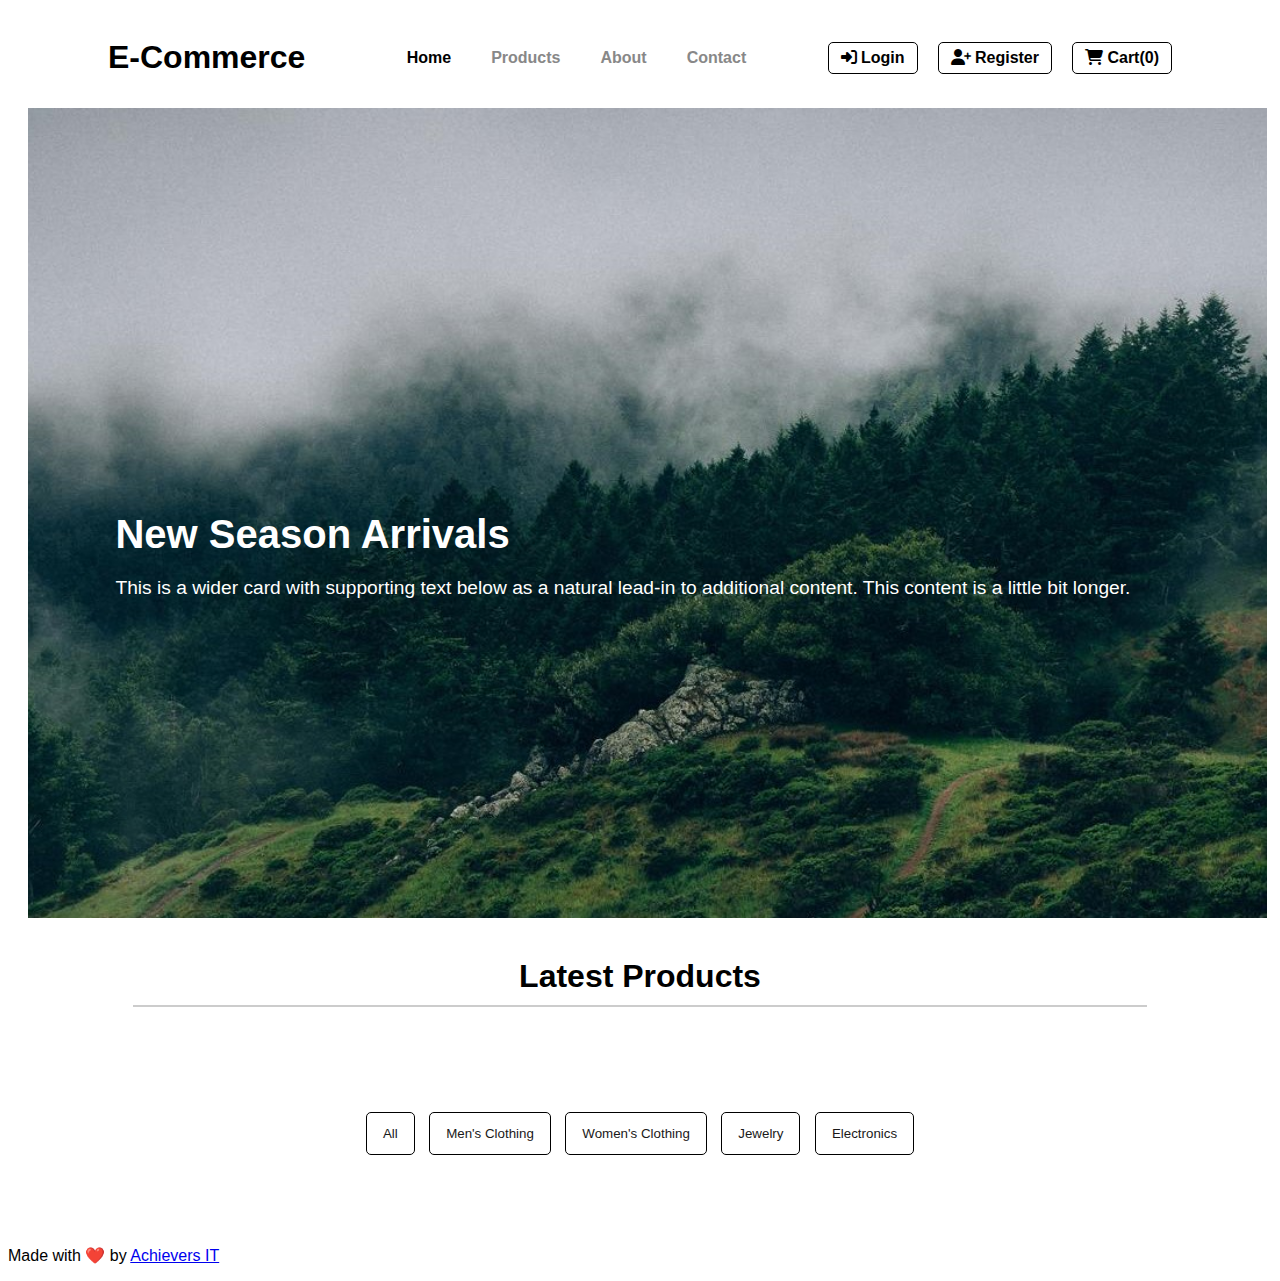
<file: Index.html>
<!DOCTYPE html>
<html lang="en">
<head>
  <meta charset="UTF-8" />
  <title>E-Commerce</title>
  <link rel="stylesheet" href="./style.css" />
  <link rel="stylesheet" href="https://cdnjs.cloudflare.com/ajax/libs/font-awesome/6.5.0/css/all.min.css">
</head>

<body>

 <div class="header">
    <span><h1>E-Commerce</h1></span>

    <div class="headermiddle">
      <a href="#" class="active">Home</a>
      <a href="./products.html">Products</a>
      <a href="./About.html">About</a>
      <a href="./photos/contact.html">Contact</a>
    </div>

    <div class="headerright">
      <a href="./login.html"><i class="fas fa-sign-in-alt"></i> Login</a>
      <a href="./regestion.html"><i class="fas fa-user-plus"></i> Register</a>
      <a href="./cart.html"><i class="fas fa-shopping-cart"></i> Cart<span id="cart-counter">(0)</span></a>
    </div>
  </div>

  <div class="Img">
    <img id="img" src="./main.png.jpg" alt="Main Banner" />
    <div class="ImgText">
      <h3>New Season Arrivals</h3>
      <p>This is a wider card with supporting text below as a natural lead-in to additional content. This content is a little bit longer.</p>
    </div>
  </div>

  

<div class="center">
    <h1>Latest Products</h1>
    <hr>
</div>


  
  <div class="container">
    <div class="filters">
      <button class="filter-btn" data-category="all">All</button>
      <button class="filter-btn" data-category="men's clothing">Men's Clothing</button>
      <button class="filter-btn" data-category="women's clothing">Women's Clothing</button>
      <button class="filter-btn" data-category="jewelery">Jewelry</button>
      <button class="filter-btn" data-category="electronics">Electronics</button>
    </div>
    <div id="product-list" class="product-list"></div>
  </div>


  <footer>
    <p class="footer-heart">Made with <span class="heart">❤️</span> by 
    <a href="https://achieversit.com" target="_blank">Achievers IT</a></p>
</footer>

  <script src="./script.js"></script>
</body>
</html>
</file>
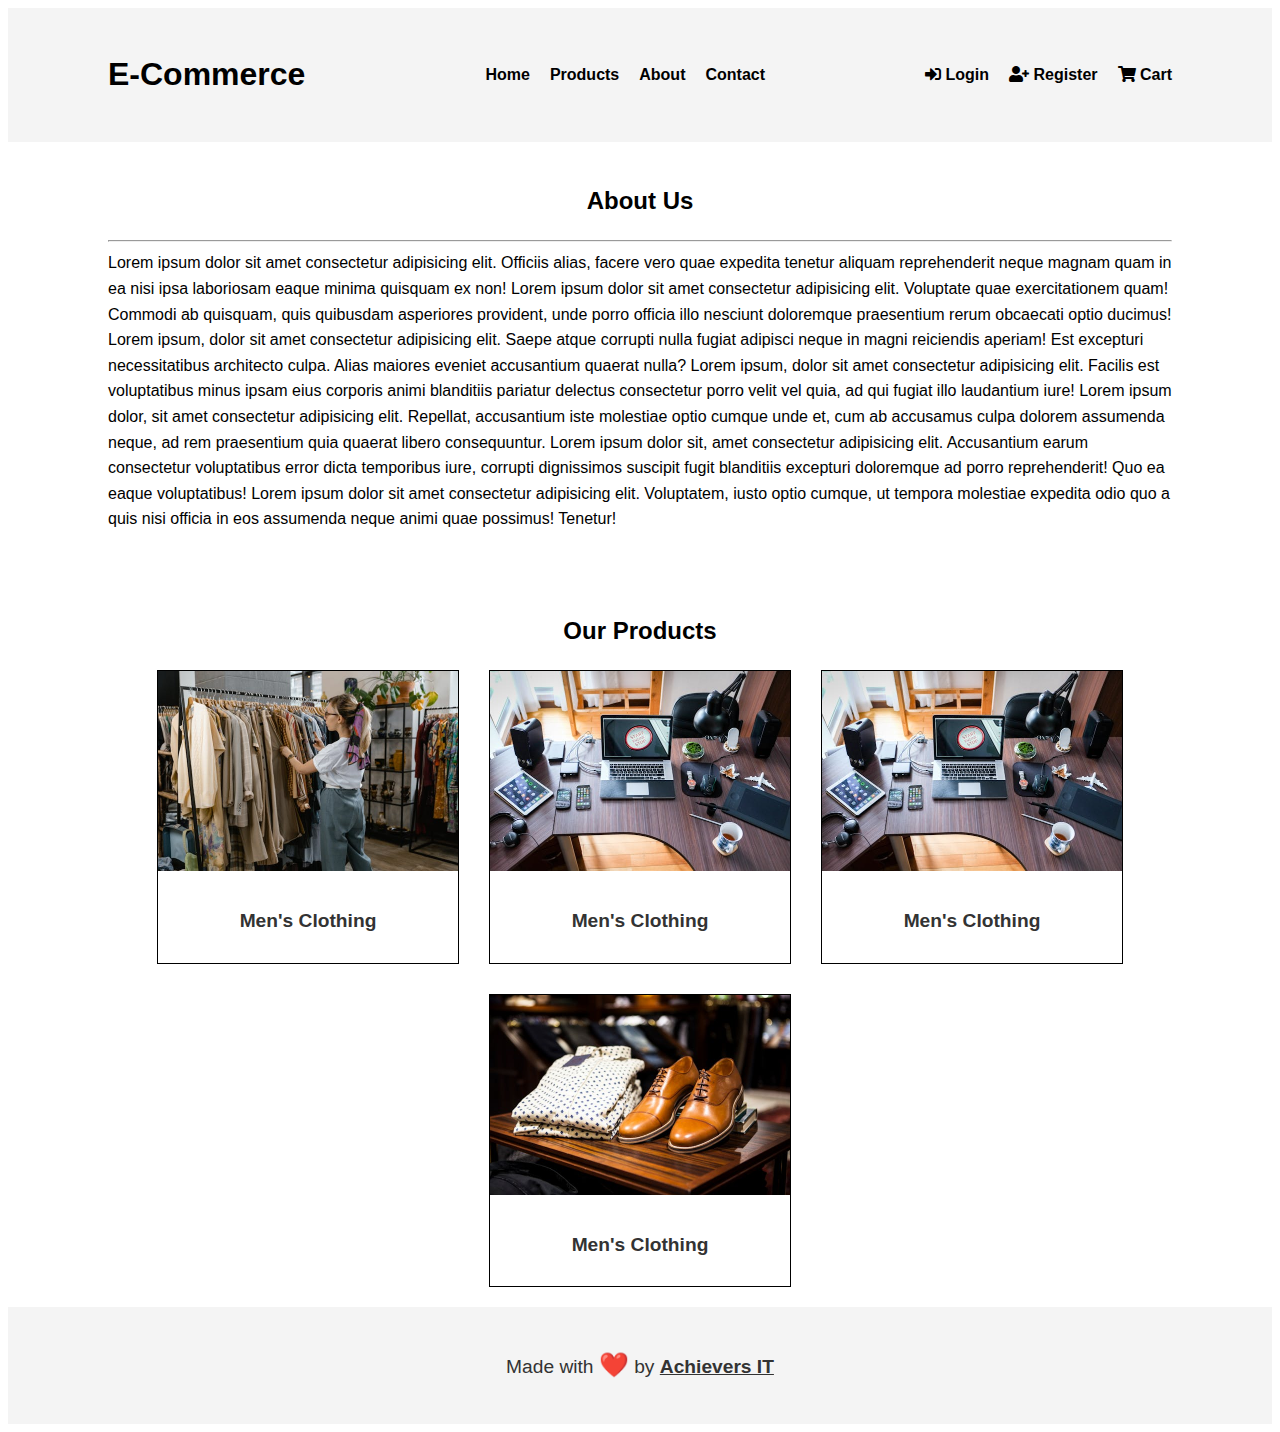
<file: About.html>
<!DOCTYPE html>
<html lang="en">
<head>
  <meta charset="UTF-8" />
  <meta name="viewport" content="width=device-width, initial-scale=1.0"/>
  <title>E-Commerce</title>
  <link rel="stylesheet" href="https://cdnjs.cloudflare.com/ajax/libs/font-awesome/5.15.4/css/all.min.css"/>
  <link rel="stylesheet" href="./about.css"/>
</head>
<body>
  <header class="header">
    <h1>E-Commerce</h1>
    <nav class="headermiddle">
      <a href="#">Home</a>
      <a href="#">Products</a>
      <a href="./Index.html">About</a>
      <a href="#">Contact</a>
    </nav>
    <div class="headerright">
      <a href="#"><i class="fas fa-sign-in-alt"></i> Login</a>
      <a href="#"><i class="fas fa-user-plus"></i> Register</a>
      <a href="#"><i class="fas fa-shopping-cart"></i> Cart</a>
    </div>
  </header>

  <main class="main">
    <h2>About Us</h2><hr>
    <p class="spaced">Lorem ipsum dolor sit amet consectetur adipisicing elit. Officiis alias, facere vero quae expedita tenetur aliquam reprehenderit neque magnam quam in ea nisi ipsa laboriosam eaque minima quisquam ex non! Lorem ipsum dolor sit amet consectetur adipisicing elit. Voluptate quae exercitationem quam! Commodi ab quisquam, quis quibusdam asperiores provident, unde porro officia illo nesciunt doloremque praesentium rerum obcaecati optio ducimus! Lorem ipsum, dolor sit amet consectetur adipisicing elit. Saepe atque corrupti nulla fugiat adipisci neque in magni reiciendis aperiam! Est excepturi necessitatibus architecto culpa. Alias maiores eveniet accusantium quaerat nulla? Lorem ipsum, dolor sit amet consectetur adipisicing elit. Facilis est voluptatibus minus ipsam eius corporis animi blanditiis pariatur delectus consectetur porro velit vel quia, ad qui fugiat illo laudantium iure! Lorem ipsum dolor, sit amet consectetur adipisicing elit. Repellat, accusantium iste molestiae optio cumque unde et, cum ab accusamus culpa dolorem assumenda neque, ad rem praesentium quia quaerat libero consequuntur. Lorem ipsum dolor sit, amet consectetur adipisicing elit. Accusantium earum consectetur voluptatibus error dicta temporibus iure, corrupti dignissimos suscipit fugit blanditiis excepturi doloremque ad porro reprehenderit! Quo ea eaque voluptatibus! Lorem ipsum dolor sit amet consectetur adipisicing elit. Voluptatem, iusto optio cumque, ut tempora molestiae expedita odio quo a quis nisi officia in eos assumenda neque animi quae possimus! Tenetur! </p>
   
  </main>

  <section class="product-showcase">
    <h2>Our Products</h2>
    <div class="card">
      <div class="cards">
        <img src="./photos/pexels-photo-7679720.jpeg" alt="Men's Clothing">
        <h4>Men's Clothing</h4>
      </div>
      <div class="cards">
        <img src="./photos/pexels-photo-356056.jpeg" alt="Men's Clothing">
        <h4>Men's Clothing</h4>
      </div>
      <div class="cards">
        <img src="./photos/pexels-photo-356056.jpeg" alt="Men's Clothing">
        <h4>Men's Clothing</h4>
      </div>
      <div class="cards">
        <img src="./photos/pexels-photo-298863.jpeg" alt="Men's Clothing">
        <h4>Men's Clothing</h4>
      </div>
    </div>
  </section>

  <footer>
    <p class="footer-heart">Made with <span class="heart">❤️</span> by 
    <a href="https://achieversit.com" target="_blank">Achievers IT</a></p>
  </footer>
</body>
</html>
</file>
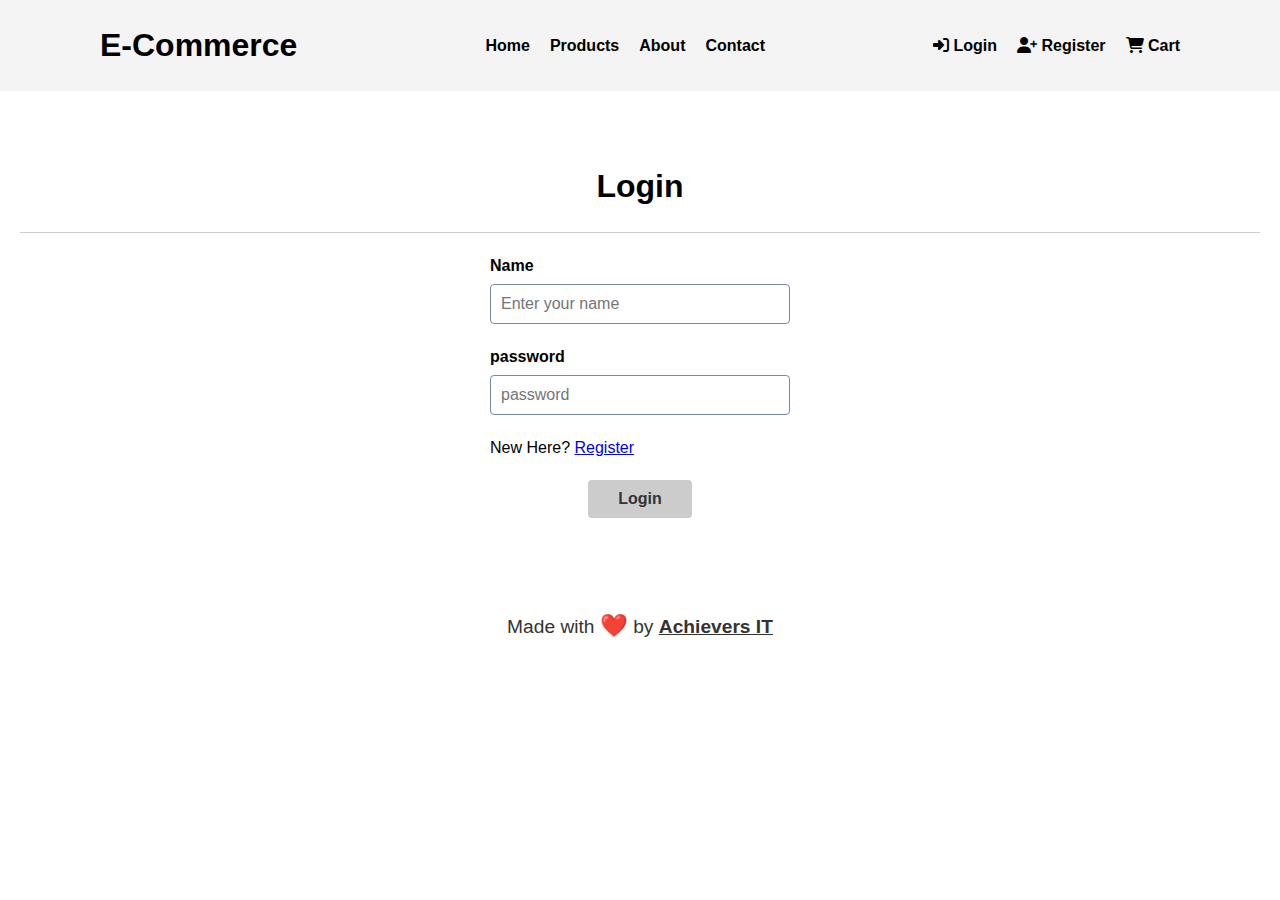
<file: login.html>
<!DOCTYPE html>
<html lang="en">
<head>
    <meta charset="UTF-8">
    <meta name="viewport" content="width=device-width, initial-scale=1.0">
    <title>Document</title>
     <link rel="stylesheet" href="https://cdnjs.cloudflare.com/ajax/libs/font-awesome/6.5.0/css/all.min.css">
</head>

<style> 
* {
            margin: 0;
            padding: 0;
            box-sizing: border-box;
        }

        body {
            font-family: Arial, sans-serif;
        }

        .header {
            display: flex;
            justify-content: space-between;
            align-items: center;
            padding: 10px 100px;
            
          
        }

         .header h1 {
            margin-right: 20px;
        }

        .headermiddle, .headerright {
            display: flex;
            gap: 20px;
            align-items: center;
        }

        .headermiddle a, .headerright a {
            text-decoration: none;
            color: black;
            font-weight: bold;
        }

        .headermiddle a:hover, .headerright a:hover {
            color: red;
        }



        *::before,
*::after {
  margin: 0;
  padding: 0;
  box-sizing: border-box;
}

body {
  font-family: Arial, sans-serif;
  line-height: 1.6;
}

.header {
  display: flex;
  justify-content: space-between;
  align-items: center;
  padding: 20px 100px;
  background-color: #f4f4f4;
}

.header h1 {
  margin-right: 20px;
}

.headermiddle,
.headerright {
  display: flex;
  gap: 20px;
  align-items: center;
}

.headermiddle a,
.headerright a {
  text-decoration: none;
  color: black;
  font-weight: bold;
}

.headermiddle a:hover,
.headerright a:hover {
  color: red;
}

.main {
  margin: 50px auto;
  padding: 20px;
  text-align: center;
}

.contact-title {
  text-align: center;
  margin-bottom: 20px;
}

.full-width-hr {
  width: 100%;
  border: 0;
  height: 1px;
  background-color: #ccc;
  margin: 20px 0;
}

.form-container {
  display: inline-block;
  text-align: left;
  width: auto;
}

.form-group {
  margin-bottom: 20px;
}

.form-group label {
  display: block;
  margin-bottom: 5px;
  font-weight: bold;
  text-align: left;
}

.form-group input,
.form-group textarea {
  padding: 10px;
  border: 1px solid #768aa5;
  border-radius: 4px;
  font-size: 16px;
  width: 300px;
  box-sizing: border-box;
}

.form-group textarea {
  height: 150px;
  resize: vertical;
}

.form-group input:focus,
.form-group textarea:focus {
  outline: none;
  border-color: skyblue;
  box-shadow: 0 0 5px rgba(135, 206, 235, 0.5);
}

.button-container {
  text-align: center;
  margin-top: 20px;
}

.submit-btn {
  padding: 10px 30px;
  background-color: #ccc;
  color: #333;
  border: none;
  border-radius: 4px;
  cursor: pointer;
  font-weight: bold;
  transition: background-color 0.3s;
  font-size: 16px;
}

.submit-btn:hover {
  background-color: #bbb;
}

footer {
  text-align: center;
  padding: 20px;
}

.footer-heart {
  font-family: Arial, sans-serif;
  font-size: 1.2rem;
  color: #333;
}

.footer-heart a {
  color: #333;
  font-weight: bold;
}

.footer-heart a:hover {
  color: red;
}

.heart {
  color: red;
  font-size: 1.4rem;
}

        </style>

   <body>
      <div class="header">
        <span>
            <h1>E-Commerce</h1>
        </span>

        <div class="headermiddle">
            <a href="">Home</a>
            <a href="">Products</a>
            <a href="./About.html">About</a>
            <a href="./photos/contact.html">Contact</a>
        </div>

        <div class="headerright">
            <a href=""><i class="fas fa-sign-in-alt"></i> Login</a>
            <a href=""><i class="fas fa-user-plus"></i> Register</a>
            <a href=""><i class="fas fa-shopping-cart"></i> Cart</a>
        </div>
    </div>

    <div class="main centre">
    <h1 class="contact-title">Login</h1>
    <hr class="full-width-hr">

    <div class="form-container">
      <div class="form-group">
        <label for="name">Name</label>
        <input type="text" name="name" placeholder="Enter your name">
      </div>

      <div class="form-group">
        <label for="pass">password</label>
        <input type="password" name="email" placeholder="password">
      </div>
      <p>New Here? <a href="./regestion.html">Register</a></p>

      

      <div class="button-container">
        <button class="submit-btn">Login</button>
      </div>
    </div>
</div>

<footer>
    <p class="footer-heart">Made with <span class="heart">❤️</span> by 
    <a href="https://achieversit.com" target="_blank">Achievers IT</a></p>
</footer>

    
   </body>
</html>
</file>
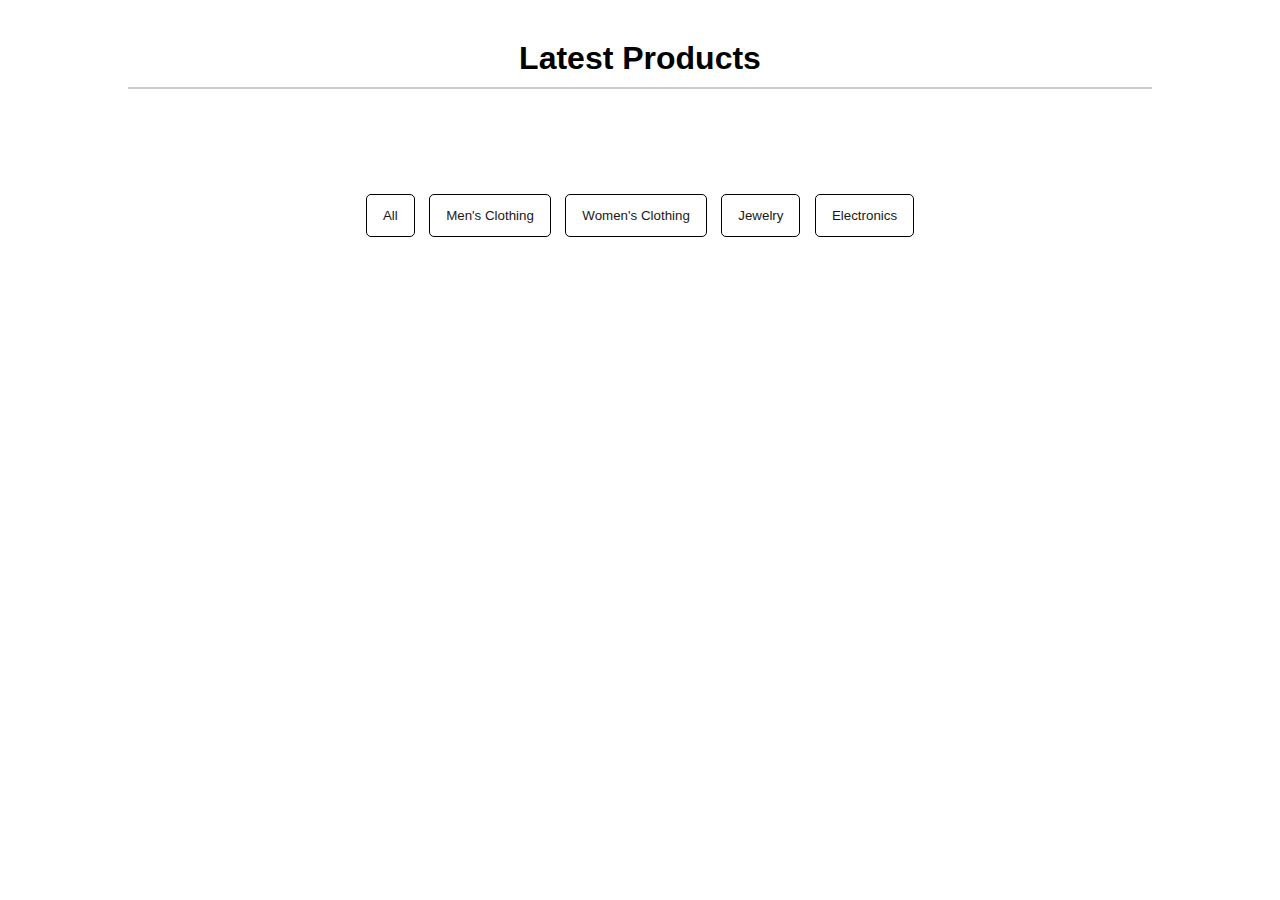
<file: products.html>
<!DOCTYPE html>
<html lang="en">
<head>
    <meta charset="UTF-8">
    <meta name="viewport" content="width=device-width, initial-scale=1.0">
    <title>Document</title>
    <link rel="stylesheet" href="./products.css">
</head>
<body>
    <div class="center">
    <h1>Latest Products</h1>
    <hr>
</div>

    <div class="container">
    <div class="filters">
      <button class="filter-btn" data-category="all">All</button>
      <button class="filter-btn" data-category="men's clothing">Men's Clothing</button>
      <button class="filter-btn" data-category="women's clothing">Women's Clothing</button>
      <button class="filter-btn" data-category="jewelery">Jewelry</button>
      <button class="filter-btn" data-category="electronics">Electronics</button>
    </div>
    <div id="product-list" class="product-list"></div>
  </div>
  <script src="./products.js"></script>
    
</body>
</html>
</file>
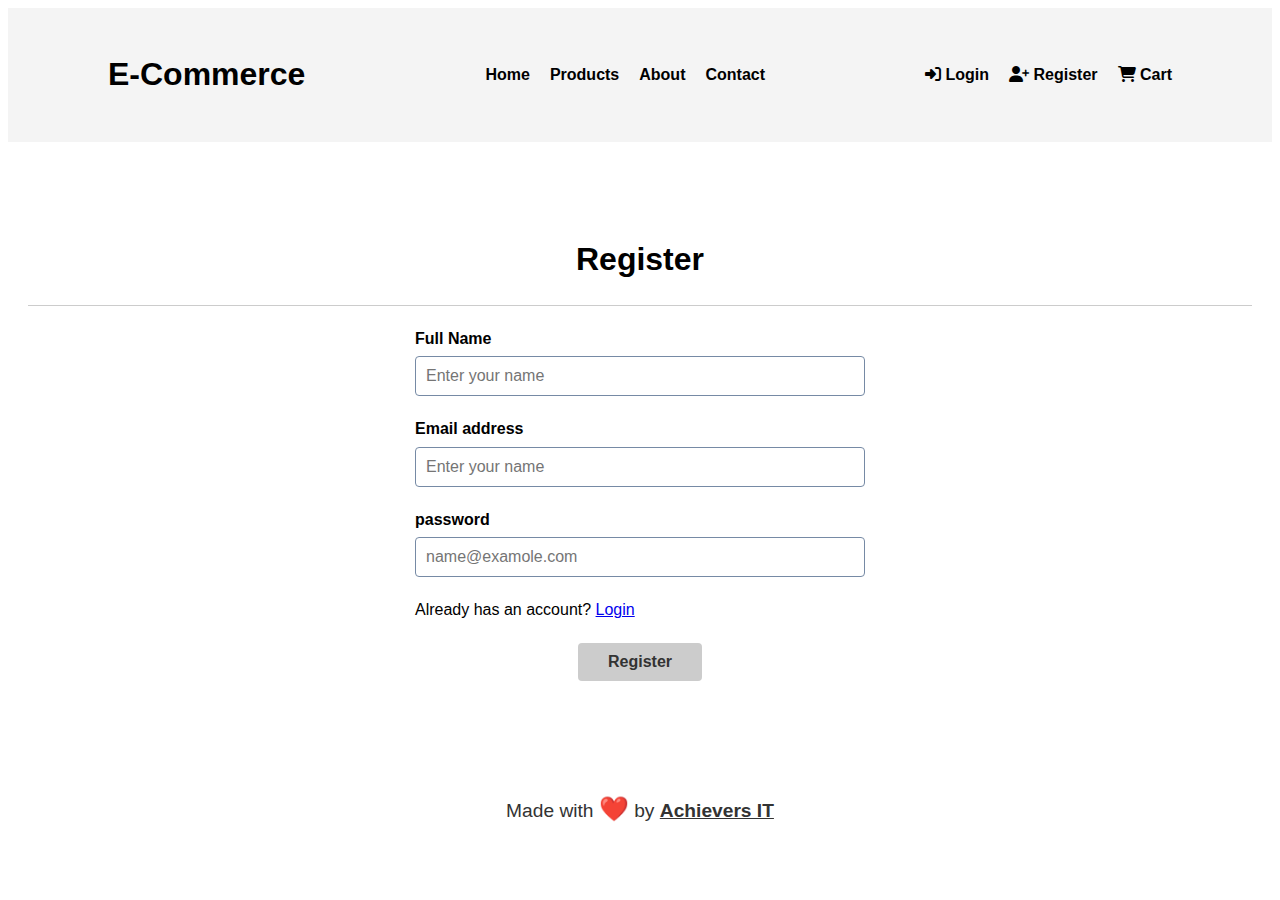
<file: regestion.html>
<!DOCTYPE html>
<html lang="en">
<head>
    <meta charset="UTF-8">
    <meta name="viewport" content="width=device-width, initial-scale=1.0">
    <title>Document</title>
     <link rel="stylesheet" href="https://cdnjs.cloudflare.com/ajax/libs/font-awesome/6.5.0/css/all.min.css">
</head>
<style>
    
*::before,
*::after {
  margin: 0;
  padding: 0;
  box-sizing: border-box;
}

body {
  font-family: Arial, sans-serif;
  line-height: 1.6;
}

.header {
  display: flex;
  justify-content: space-between;
  align-items: center;
  padding: 20px 100px;
  background-color: #f4f4f4;
}

.header h1 {
  margin-right: 20px;
}

.headermiddle,
.headerright {
  display: flex;
  gap: 20px;
  align-items: center;
}

.headermiddle a,
.headerright a {
  text-decoration: none;
  color: black;
  font-weight: bold;
}

.headermiddle a:hover,
.headerright a:hover {
  color: red;
}

.main {
  margin: 50px auto;
  padding: 20px;
  text-align: center;
}

.contact-title {
  text-align: center;
  margin-bottom: 20px;
}

.full-width-hr {
  width: 100%;
  border: 0;
  height: 1px;
  background-color: #ccc;
  margin: 20px 0;
}

.form-container {
  display: inline-block;
  text-align: left;
  width: auto;
}

.form-group {
  margin-bottom: 20px;
}

.form-group label {
  display: block;
  margin-bottom: 5px;
  font-weight: bold;
  text-align: left;
}

.form-group input,
.form-group textarea {
  padding: 10px;
  border: 1px solid #768aa5;
  border-radius: 4px;
  font-size: 16px;
  width: 450px;
  box-sizing: border-box;
}

.form-group textarea {
  height: 150px;
  resize: vertical;
}

.form-group input:focus,
.form-group textarea:focus {
  outline: none;
  border-color: skyblue;
  box-shadow: 0 0 5px rgba(135, 206, 235, 0.5);
}

.button-container {
  text-align: center;
  margin-top: 20px;
}

.submit-btn {
  padding: 10px 30px;
  background-color: #ccc;
  color: #333;
  border: none;
  border-radius: 4px;
  cursor: pointer;
  font-weight: bold;
  transition: background-color 0.3s;
  font-size: 16px;
}

.submit-btn:hover {
  background-color: #bbb;
}

footer {
  text-align: center;
  padding: 20px;
}

.footer-heart {
  font-family: Arial, sans-serif;
  font-size: 1.2rem;
  color: #333;
}

.footer-heart a {
  color: #333;
  font-weight: bold;
}

.footer-heart a:hover {
  color: red;
}

.heart {
  color: red;
  font-size: 1.5rem;
}


</style>
<body>
     <div class="header">
        <span>
            <h1>E-Commerce</h1>
        </span>

        <div class="headermiddle">
            <a href="">Home</a>
            <a href="">Products</a>
            <a href="./About.html">About</a>
            <a href="./photos/contact.html">Contact</a>
        </div>

        <div class="headerright">
            <a href=""><i class="fas fa-sign-in-alt"></i> Login</a>
            <a href=""><i class="fas fa-user-plus"></i> Register</a>
            <a href=""><i class="fas fa-shopping-cart"></i> Cart</a>
        </div>
    </div>

    <div class="main centre">
    <h1 class="contact-title">Register</h1>
    <hr class="full-width-hr">

    <div class="form-container">
      <div class="form-group">
        <label for="name">Full Name</label>
        <input type="text" name="name" placeholder="Enter your name">
      </div>
      <div class="form-group">
        <label for="email">Email address</label>
        <input type="email" name="email" placeholder="Enter your name">
      </div>

      <div class="form-group">
        <label for="pass">password</label>
        <input type="password" name="email" placeholder="name@examole.com">
      </div>
      <p>Already has an account? <a href="./login.html">Login</a></p>

      

      <div class="button-container">
        <button class="submit-btn">Register</button>
      </div>
    </div>
</div>

<footer>
    <p class="footer-heart">Made with <span class="heart">❤️</span> by 
    <a href="https://achieversit.com" target="_blank">Achievers IT</a></p>
</footer>
    
</body>
</html>
</file>
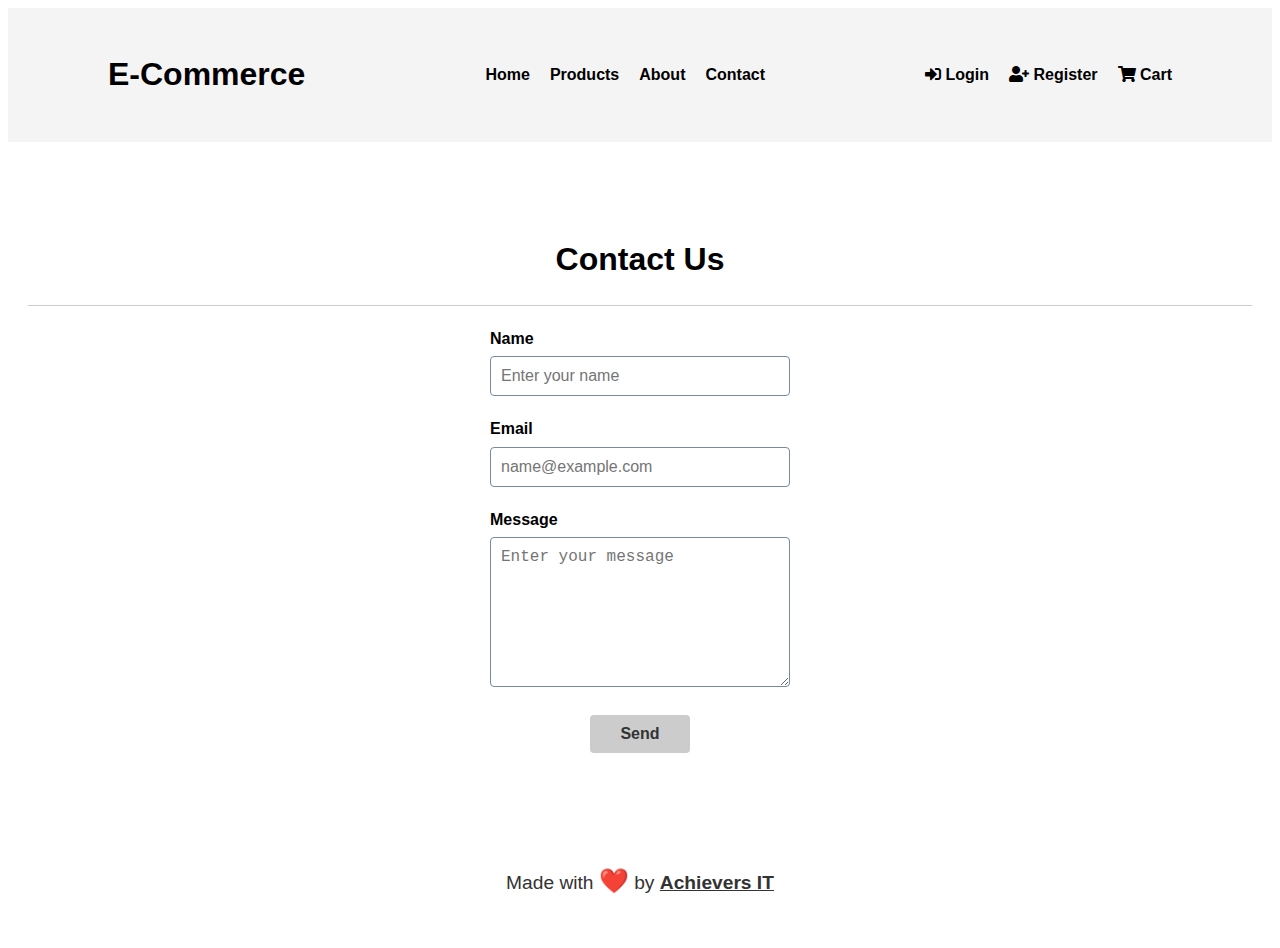
<file: photos/contact.html>
<!DOCTYPE html>
<html lang="en">
<head>
    <meta charset="UTF-8">
    <meta name="viewport" content="width=device-width, initial-scale=1.0">
    <title>Document</title>
    <link rel="stylesheet" href="https://cdnjs.cloudflare.com/ajax/libs/font-awesome/5.15.3/css/all.min.css">
    <link rel="stylesheet" href="./contact.css">
</head>
<body>
   <header class="header">
    <h1>E-Commerce</h1>
    <nav class="headermiddle">
      <a href="#">Home</a>
      <a href="#">Products</a>
      <a href="#">About</a>
      <a href="../Index.html">Contact</a>
    </nav>
    <div class="headerright">
      <a href="#"><i class="fas fa-sign-in-alt"></i> Login</a>
      <a href="#"><i class="fas fa-user-plus"></i> Register</a>
      <a href="#"><i class="fas fa-shopping-cart"></i> Cart</a>
    </div>
</header>
 
<div class="main centre">
    <h1 class="contact-title">Contact Us</h1>
    <hr class="full-width-hr">

    <div class="form-container">
      <div class="form-group">
        <label for="name">Name</label>
        <input type="text" name="name" placeholder="Enter your name">
      </div>

      <div class="form-group">
        <label for="email">Email</label>
        <input type="email" name="email" placeholder="name@example.com">
      </div>

      <div class="form-group">
        <label for="message">Message</label>
        <textarea name="message" placeholder="Enter your message"></textarea>
      </div>

      <div class="button-container">
        <button class="submit-btn">Send</button>
      </div>
    </div>
</div>

<footer>
    <p class="footer-heart">Made with <span class="heart">❤️</span> by 
    <a href="https://achieversit.com" target="_blank">Achievers IT</a></p>
</footer>

 
</body>
</html>
</file>
<file: style.css>
body {
    font-family: Arial, sans-serif;
}

.header {
    display: flex;
    justify-content: space-between;
    align-items: center;
    padding: 10px 100px;
   
}

.header h1 {
    margin-right: 20px;
}

/* Header middle links */
.headermiddle, .headerright {
    display: flex;
    gap: 20px;
    align-items: center;
}

.headermiddle a {
    text-decoration: none;
    font-weight: bold;
    padding: 6px 10px;
    border-radius: 5px;
}

/* Default color logic */
.headermiddle a.active {
    color: black;
}

.headermiddle a:not(.active) {
    color: #888; 
}

.headermiddle a:hover {
    color: red;
}

/* Header right buttons */
.headerright a {
    text-decoration: none;
    font-weight: bold;
    padding: 6px 12px;
    border: 1px solid black;
    border-radius: 5px;
    background-color: white;
    color: black;
    transition: all 0.3s ease;
}

.headerright a:hover {
    background-color: black;
    color: white;
}

/* Image */
.Img {
    position: relative;
    width: 100%;
    height: 90vh;
    overflow: hidden;
}

#img {
    width: 98%;
    height: 100%;
    object-fit: cover;
    display: block;
    /* padding: 35px; */
    padding-left: 20px;
}

.ImgText {
    position: absolute;
    top: 45%;
    left: 8.5%;
    color: white;
}

.ImgText h3 {
    font-size: 2.5rem;
    margin-bottom: 10px;
}

.ImgText p {
    font-size: 1.2rem;
}

/* Section title */
.center {
    text-align: center;
    margin-top: 20px;
}

.center h1 {
    font-size: 2rem;
}
 
            .center {
    text-align: center;
    margin-top: 40px; 
}

.center h1 {
    font-size: 2em;
    margin-bottom: 10px; 
}

.center hr {
    width: 80%;
    margin: 10px auto 30px auto; 
    border: 1px solid #ccc;
}


.container {
  margin-top: 35px;
  max-width: 1200px;
  margin: auto;
  padding: 20px;
}

.filters {
  margin-top: 50px;
  text-align: center;
  margin-bottom: 50px;
}

.filter-btn {
  padding: 13px 16px;
  margin: 5px;
  background-color:white;
  border: 1px solid black;
  color: rgb(26, 25, 25);
  cursor: pointer;
  border-radius: 5px;
  transition: background 0.3s;
}

.filter-btn:hover {
  background-color: #6c6f72;
}

.product-list {
  display: flex;
  flex-wrap: wrap;
  gap: 20px;
  justify-content: center;
}

.product-card {
  background: white;
  border: 1px solid #ccc;
  width: 280px;
  height: 420px;
  padding: 15px;
  display: flex;
  flex-direction: column;
  justify-content: space-between;
  box-shadow: 0 0 8px rgba(0, 0, 0, 0.1);
  border-radius: 8px;
  overflow: hidden;
}

.product-card img {
  height: 180px;
  width: 100%;
  object-fit: fill;
  border-radius: 5px;
}

.product-card h3 {
  font-size: 17.5px;
  margin: 1px 0 2px;
  text-align: center;
  white-space: nowrap;
  overflow: hidden;
  text-overflow: ellipsis;
}

.product-card .description {
  font-size: 16px;
  color: #444;
  overflow: hidden;
  display: -webkit-box;
  -webkit-line-clamp: 2;
  -webkit-box-orient: vertical;
  text-overflow: ellipsis;
  margin-bottom: 3px;
}

hr {
  margin: 1px ;
  border: none;
  border-top: 1px solid #ddd;
}

.price {
  text-align: center;
  font-size: 15px;
  font-weight: bold;
  color: #555657;
  margin: 10px 0;
}

.card-actions {
  display: flex;
  justify-content: center;
  gap: 10px;
}

.card-actions button {
  padding: 8px 14px;
  background-color: #000;
  color: white;
  border: none;
  border-radius: 4px;
  cursor: pointer;
  /* transition: background 0.3s; */
}

.card-actions button.details-btn {
  background-color: #444;
}

.card-actions button:hover {
  background-color: #8e3939;
}
.card-actions button:active{
  background-color: #8e3939;
}
</file>
<file: about.css>
*::before,
*::after {
  margin: 0;
  padding: 0;
  box-sizing: border-box;
}

body {
  font-family: Arial, sans-serif;
  line-height: 1.6;
}

/* Header Styling */
.header {
  display: flex;
  justify-content: space-between;
  align-items: center;
  padding: 20px 100px;
  background-color: #f4f4f4;
}

.header h1 {
  margin-right: 20px;
}

.headermiddle,
.headerright {
  display: flex;
  gap: 20px;
  align-items: center;
}

.headermiddle a,
.headerright a {
  text-decoration: none;
  color: black;
  font-weight: bold;
}

.headermiddle a:hover,
.headerright a:hover {
  color: red;
}

/* /* Main  */
.main {
  padding: 20px 100px;
}

.main h2 {
  text-align: center;
  margin-bottom: 20px;
}

.main p {
  margin: 0; 
}


.main p.spaced {
  margin-bottom: 20px;
}

/* Product */
.product-showcase {
  padding: 20px 100px;
}

.product-showcase h2 {
  text-align: center;
  margin-bottom: 20px;
}

.card {
  display: flex;
  justify-content: center;
  gap: 30px;
  flex-wrap: wrap;
}

.cards {
  border: 1px solid black;
  text-align: center;
  width: 300px;
}

.cards img {
  width: 100%;
  height: 200px;
  object-fit: fill;
  margin-bottom: 2px;
}

.cards h4 {
  font-size: 1.2rem;
  color: #333;
}

/* Footer  */
footer {
  text-align: center;
  padding: 20px;
  background-color: #f4f4f4;
}

.footer-heart {
  font-family: Arial, sans-serif;
  font-size: 1.2rem;
  color: #333;
}

.footer-heart a {
  
  color: #333;
  font-weight: bold;
}

.footer-heart a:hover {
  color: red;
}

.heart {
  color: red;
  font-size: 1.5rem;
}
</file>
<file: products.css>
* {
            margin: 0;
            padding: 0;
            box-sizing: border-box;
        }

        body {
            font-family: Arial, sans-serif;
        }

        .header {
            display: flex;
            justify-content: space-between;
            align-items: center;
            padding: 10px 100px;
            
          
        }

         .header h1 {
            margin-right: 20px;
        }

        .headermiddle, .headerright {
            display: flex;
            gap: 20px;
            align-items: center;
        }

        .headermiddle a, .headerright a {
            text-decoration: none;
            color: black;
            font-weight: bold;
        }

        .headermiddle a:hover, .headerright a:hover {
            color: red;
        }

        .Img {
            position: relative;
            width: 100%;
            height: 90vh;
            overflow: hidden;
        }

        #img {
            width: 100%;
            height: 100%;
            object-fit: cover;
            display: block;
            padding:30px;
        }

        .ImgText {
            position: absolute;
            top: 50%;
            left: 5%;
            color: white;
          
        }

        .ImgText h3 {
            font-size: 2.5rem;
            margin-bottom: 10px;
        }

        .ImgText p {
            font-size: 1.2rem;
           
        }  





        /* javascript */
        .container {
  width: 80%;
  margin: 0 auto;
  padding: 20px;
}

.filters {
  text-align: center;
  margin-bottom: 20px;
}

.filter-btn {
  padding: 10px 20px;
  margin: 0 5px;
  cursor: pointer;
  background-color: #c8cdd1;
  color: rgb(2, 2, 2);
  border: none;
  border-radius: 5px;
}

.filter-btn:hover {
  background-color: #747678;
}
footer {
  
  text-align: center;
  padding: 20px;
}

.footer-heart {
  font-family: Arial, sans-serif;
  font-size: 1.2rem;
  color: #333;
}

.footer-heart a {
  color: #333;
  font-weight: bold;
}

.footer-heart a:hover {
  color: red;
}

.heart {
  color: red;
  font-size: 1.5rem;
}






















footer {
  
  text-align: center;
  padding: 20px;
}

.footer-heart {
  font-family: Arial, sans-serif;
  font-size: 1.2rem;
  color: #333;
}

.footer-heart a {
  color: #333;
  font-weight: bold;
}

.footer-heart a:hover {
  color: red;
}

.heart {
  color: red;
  font-size: 1.5rem;
}



/* Header right buttons */
.headerright a {
    text-decoration: none;
    font-weight: bold;
    padding: 6px 12px;
    border: 1px solid black;
    border-radius: 5px;
    background-color: white;
    color: black;
    transition: all 0.3s ease;
}

.headerright a:hover {
    background-color: black;
    color: white;
}

/* Image */
.Img {
    position: relative;
    width: 100%;
    height: 90vh;
    overflow: hidden;
}

#img {
    width: 98%;
    height: 100%;
    object-fit: cover;
    display: block;
    /* padding: 35px; */
    padding-left: 20px;
}

.ImgText {
    position: absolute;
    top: 45%;
    left: 8.5%;
    color: white;
}

.ImgText h3 {
    font-size: 2.5rem;
    margin-bottom: 10px;
}

.ImgText p {
    font-size: 1.2rem;
}

/* Section title */
.center {
    text-align: center;
    margin-top: 20px;
}

.center h1 {
    font-size: 2rem;
}
 
            .center {
    text-align: center;
    margin-top: 40px; 
}

.center h1 {
    font-size: 3em;
    margin-bottom: 10px; 
}

.center hr {
    width: 80%;
    margin: 10px auto 30px auto; 
    border: 1px solid #ccc;
}


.container {
  margin-top: 35px;
  max-width: 1200px;
  margin: auto;
  padding: 20px;
}

.filters {
  margin-top: 50px;
  text-align: center;
  margin-bottom: 50px;
}

.filter-btn {
  padding: 13px 16px;
  margin: 5px;
  background-color:white;
  border: 1px solid black;
  color: rgb(26, 25, 25);
  cursor: pointer;
  border-radius: 5px;
  transition: background 0.3s;
}

.filter-btn:hover {
  background-color: #6c6f72;
}

.product-list {
  display: flex;
  flex-wrap: wrap;
  gap: 20px;
  justify-content: center;
}

.product-card {
  background: white;
  border: 1px solid #ccc;
  width: 280px;
  height: 420px;
  padding: 15px;
  display: flex;
  flex-direction: column;
  justify-content: space-between;
  box-shadow: 0 0 8px rgba(0, 0, 0, 0.1);
  border-radius: 8px;
  overflow: hidden;
}

.product-card img {
  height: 180px;
  width: 100%;
  object-fit: fill;
  border-radius: 5px;
}

.product-card h3 {
  font-size: 17.5px;
  margin: 1px 0 2px;
  text-align: center;
  white-space: nowrap;
  overflow: hidden;
  text-overflow: ellipsis;
}

.product-card .description {
  font-size: 20px;
  color: #444;
  overflow: hidden;
  display: -webkit-box;
  /* -webkit-line-clamp: 2; */
  -webkit-box-orient: vertical;
  text-overflow: ellipsis;
  margin-bottom: 3px;
}

hr {
  margin: 1px ;
  border: none;
  border-top: 1px solid #ddd;
}

.price {
  text-align: center;
  font-size: 15px;
  font-weight: bold;
  color: #555657;
  margin: 10px 0;
}

.card-actions {
  display: flex;
  justify-content: center;
  gap: 10px;
}

.card-actions button {
  padding: 8px 14px;
  background-color: #000;
  color: white;
  border: none;
  border-radius: 4px;
  cursor: pointer;
  /* transition: background 0.3s; */
}

.card-actions button.details-btn {
  background-color: #444;
}

.card-actions button:hover {
  background-color: #8e3939;
}
.card-actions button:active{
  background-color: #8e3939;
} */ */ */


































body {
    font-family: Arial, sans-serif;
    margin: 0;
    padding: 0;
}

.header {
    display: flex;
    justify-content: space-between;
    align-items: center;
    padding: 10px 100px;
    background-color: #f8f9fa;
    box-shadow: 0 2px 4px rgba(0,0,0,0.1);
}

.header h1 {
    margin-right: 20px;
    color: #333;
}

.headermiddle, .headerright {
    display: flex;
    gap: 20px;
    align-items: center;
}

.headermiddle a {
    text-decoration: none;
    font-weight: bold;
    padding: 6px 10px;
    border-radius: 5px;
}

.headermiddle a.active {
    color: black;
}

.headermiddle a:not(.active) {
    color: #888;
}

.headermiddle a:hover {
    color: red;
}

.headerright a {
    text-decoration: none;
    font-weight: bold;
    padding: 6px 12px;
    border: 1px solid black;
    border-radius: 5px;
    background-color: white;
    color: black;
    transition: all 0.3s ease;
}

.headerright a:hover {
    background-color: black;
    color: white;
}

.Img {
    position: relative;
    width: 100%;
    height: 90vh;
    overflow: hidden;
}

#img {
    width: 98%;
    height: 100%;
    object-fit: cover;
    display: block;
    padding-left: 20px;
}

.ImgText {
    position: absolute;
    top: 45%;
    left: 8.5%;
    color: white;
    text-shadow: 1px 1px 3px rgba(0,0,0,0.8);
}

.ImgText h3 {
    font-size: 2.5rem;
    margin-bottom: 10px;
}

.ImgText p {
    font-size: 1.2rem;
}

.center {
    text-align: center;
    margin-top: 40px;
}

.center h1 {
    font-size: 2em;
    margin-bottom: 10px;
}

.center hr {
    width: 80%;
    margin: 10px auto 30px auto;
    border: 1px solid #ccc;
}

.container {
    margin-top: 35px;
    max-width: 1200px;
    margin: auto;
    padding: 20px;
}

.filters {
    margin-top: 50px;
    text-align: center;
    margin-bottom: 50px;
}

.filter-btn {
    padding: 13px 16px;
    margin: 5px;
    background-color: white;
    border: 1px solid black;
    color: rgb(26, 25, 25);
    cursor: pointer;
    border-radius: 5px;
    transition: background 0.3s;
}

.filter-btn:hover {
    background-color: #6c6f72;
    color: white;
}

.product-list {
    display: flex;
    flex-wrap: wrap;
    gap: 20px;
    justify-content: center;
}

.product-card {
    background: white;
    border: 1px solid #ccc;
    width: 280px;
    height: 420px;
    padding: 15px;
    display: flex;
    flex-direction: column;
    justify-content: space-between;
    box-shadow: 0 0 8px rgba(0, 0, 0, 0.1);
    border-radius: 8px;
    overflow: hidden;
    transition: transform 0.3s;
}

.product-card:hover {
    transform: translateY(-5px);
}

.product-card img {
    height: 180px;
    width: 100%;
    object-fit: contain;
    border-radius: 5px;
    margin-bottom: 10px;
}

.product-card h3 {
    font-size: 17.5px;
    margin: 1px 0 2px;
    text-align: center;
    white-space: nowrap;
    overflow: hidden;
    text-overflow: ellipsis;
}

.product-card .description {
    display: -webkit-box;
    -webkit-line-clamp: 2;
    -webkit-box-orient: vertical;
    overflow: hidden;
    text-overflow: ellipsis;
    height: 2.8em;
    line-height: 1.4em;
    font-size: 14px;
    color: #555;
    margin: 5px 0;
}

hr {
    margin: 1px;
    border: none;
    border-top: 1px solid #ddd;
}

.price {
    text-align: center;
    font-size: 15px;
    font-weight: bold;
    color: #555657;
    margin: 10px 0;
}

.card-actions {
    display: flex;
    justify-content: center;
    gap: 10px;
}

.card-actions button {
    padding: 8px 14px;
    background-color: #000;
    color: white;
    border: none;
    border-radius: 4px;
    cursor: pointer;
    transition: background 0.3s;
}

.card-actions button.details-btn {
    background-color: #444;
}

.card-actions button:hover {
    background-color: #8e3939;
}
</file>
<file: photos/contact.css>
*::before,
*::after {
  margin: 0;
  padding: 0;
  box-sizing: border-box;
}

body {
  font-family: Arial, sans-serif;
  line-height: 1.6;
}

.header {
  display: flex;
  justify-content: space-between;
  align-items: center;
  padding: 20px 100px;
  background-color: #f4f4f4;
}

.header h1 {
  margin-right: 20px;
}

.headermiddle,
.headerright {
  display: flex;
  gap: 20px;
  align-items: center;
}

.headermiddle a,
.headerright a {
  text-decoration: none;
  color: black;
  font-weight: bold;
}

.headermiddle a:hover,
.headerright a:hover {
  color: red;
}

.main {
  margin: 50px auto;
  padding: 20px;
  text-align: center;
}

.contact-title {
  text-align: center;
  margin-bottom: 20px;
}

.full-width-hr {
  width: 100%;
  border: 0;
  height: 1px;
  background-color: #ccc;
  margin: 20px 0;
}

.form-container {
  display: inline-block;
  text-align: left;
  width: auto;
}

.form-group {
  margin-bottom: 20px;
}

.form-group label {
  display: block;
  margin-bottom: 5px;
  font-weight: bold;
  text-align: left;
}

.form-group input,
.form-group textarea {
  padding: 10px;
  border: 1px solid #768aa5;
  border-radius: 4px;
  font-size: 16px;
  width: 300px;
  box-sizing: border-box;
}

.form-group textarea {
  height: 150px;
  resize: vertical;
}

.form-group input:focus,
.form-group textarea:focus {
  outline: none;
  border-color: skyblue;
  box-shadow: 0 0 5px rgba(135, 206, 235, 0.5);
}

.button-container {
  text-align: center;
  margin-top: 20px;
}

.submit-btn {
  padding: 10px 30px;
  background-color: #ccc;
  color: #333;
  border: none;
  border-radius: 4px;
  cursor: pointer;
  font-weight: bold;
  transition: background-color 0.3s;
  font-size: 16px;
}

.submit-btn:hover {
  background-color: #bbb;
}

footer {
  text-align: center;
  padding: 20px;
}

.footer-heart {
  font-family: Arial, sans-serif;
  font-size: 1.2rem;
  color: #333;
}

.footer-heart a {
  color: #333;
  font-weight: bold;
}

.footer-heart a:hover {
  color: red;
}

.heart {
  color: red;
  font-size: 1.5rem;
}
</file>
